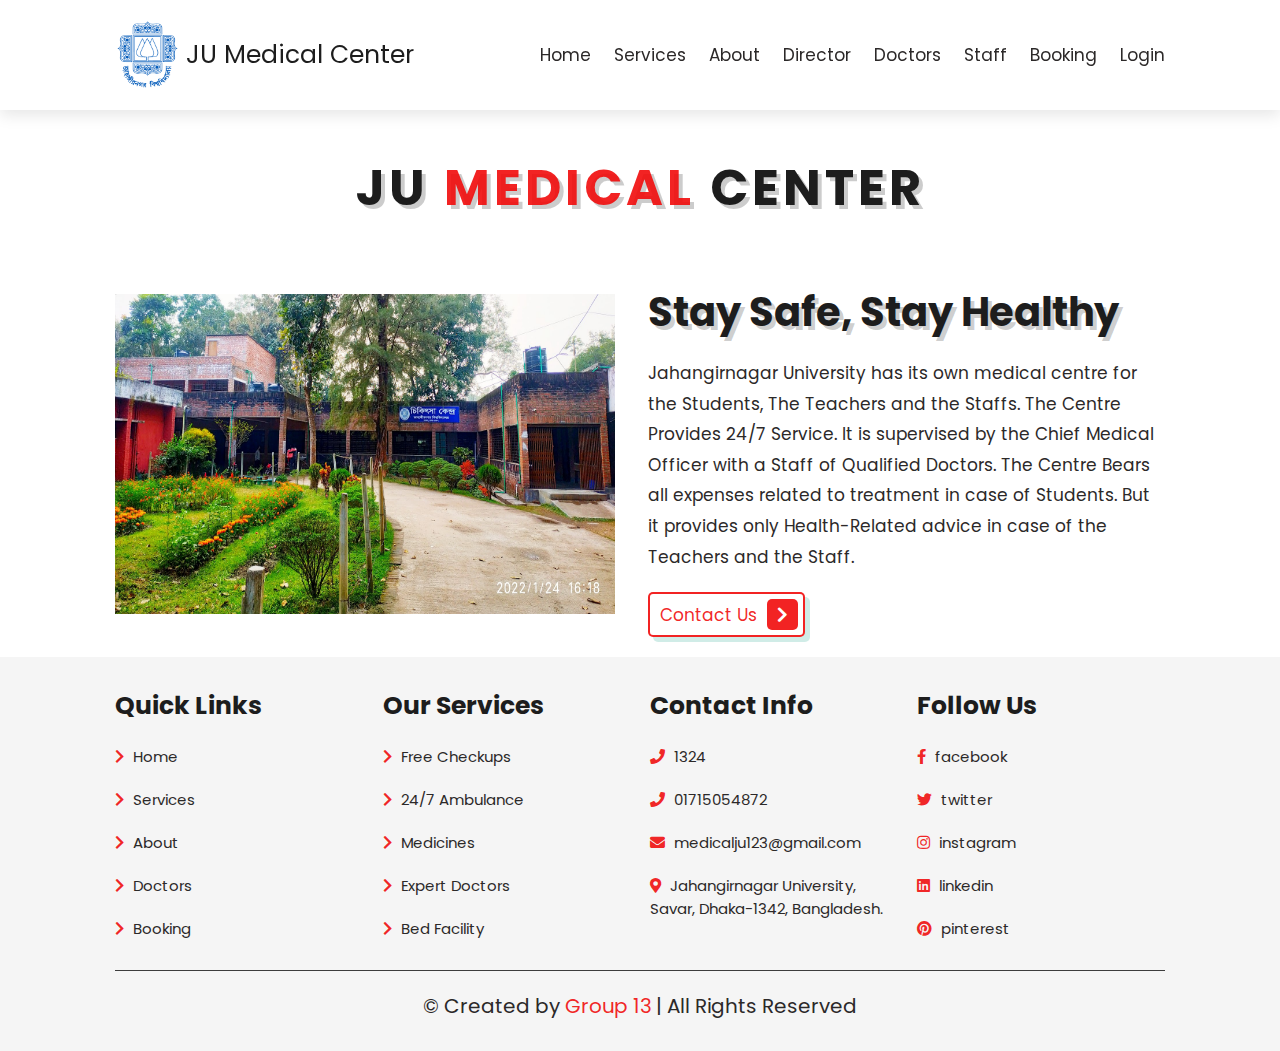
<file: index.html>
<!DOCTYPE html>
<html lang="en">

<head>
    <meta charset="UTF-8">
    <meta http-equiv="X-UA-Compatible" content="IE=edge">
    <meta name="viewport" content="width=device-width, initial-scale=1.0">
    <title>Ju Medical Center</title>
    <link rel="shortcut icon" href="https://juniv.edu/images/favicon.ico">
    <!-- font awesome cdn link  -->
    <link rel="stylesheet" href="https://cdnjs.cloudflare.com/ajax/libs/font-awesome/5.15.4/css/all.min.css">

    <!-- custom css file link  -->
    <link rel="stylesheet" href="style.css">

</head>

<body>

    <!-- header section starts  -->
 
    <header class="header">
        <img src="/image/logo-ju-small.png" alt style="height: 70px; width: 65px;">
        <a href="" class="logo">JU Medical Center</a>


        <nav class="navbar">
            <a href="/html/index.html">Home</a>
            <a href="/html/services.html">Services</a>
            <a href="/html/about.html">About</a>
            <a href="/html/director.html">Director</a>
            <a href="/html/doctors.html">Doctors</a>
            <a href="/html/staff.html">Staff</a>
            <a href="http://localhost:3000/php/booking.php">Booking</a>
            <a href="http://localhost:3000/php/index.php">Login</a>
        </nav>

        <div id="menu-btn" class="fas fa-bars"></div>

    </header>

    <!-- header section ends -->

    <!-- home section starts  -->

    <h1 class="heading"> JU <span>Medical</span> center</h1>

    <section class="home" id="home">


        <div class="image">
            <img src="/image/home.jpg" alt="">
        </div>

        <div class="content">
            <h3>stay safe, stay healthy</h3>
            <p>Jahangirnagar University has its own medical centre for the Students, The Teachers and the Staffs. The
                Centre Provides 24/7 Service. It is supervised by the Chief Medical Officer with a Staff of
                Qualified Doctors. The Centre Bears all expenses related to treatment in case of Students. But it
                provides only Health-Related advice in case of the Teachers and the Staff.</p>
            <a href="#" class="btn"> Contact Us <span class="fas fa-chevron-right"></span> </a>
        </div>

    </section>

    <!-- home section ends -->







    <!-- footer section starts  -->

    <section class="footer">

        <div class="box-container">

            <div class="box">
                <h3>quick links</h3>
                <a href="/html/index.html"> <i class="fas fa-chevron-right"></i> Home </a>
                <a href="services.html"> <i class="fas fa-chevron-right"></i> Services </a>
                <a href="about.html"> <i class="fas fa-chevron-right"></i> About </a>
                <a href="doctors.html"> <i class="fas fa-chevron-right"></i> Doctors </a>
                <a href="http://localhost:3000/php/booking.php"> <i class="fas fa-chevron-right"></i> Booking </a>
            </div>

            <div class="box">
                <h3>our services</h3>
                <a href="#"> <i class="fas fa-chevron-right"></i> Free Checkups </a>
                <a href="#"> <i class="fas fa-chevron-right"></i> 24/7 Ambulance </a>
                <a href="#"> <i class="fas fa-chevron-right"></i> Medicines </a>
                <a href="#"> <i class="fas fa-chevron-right"></i> Expert Doctors </a>
                <a href="#"> <i class="fas fa-chevron-right"></i> Bed Facility </a>
            </div>

            <div class="box">
                <h3>contact info</h3>
                <a href="#"> <i class="fas fa-phone"></i> 1324 </a>
                <a href="#"> <i class="fas fa-phone"></i> 01715054872 </a>
                <a href="#"> <i class="fas fa-envelope"></i> medicalju123@gmail.com </a>
                <a href="https://goo.gl/maps/gCv8rquk261n7FnXA"> <i class="fas fa-map-marker-alt"></i> Jahangirnagar University, Savar, Dhaka-1342, Bangladesh. </a>
            </div>

            <div class="box">
                <h3>follow us</h3>
                <a target="_blank"  href="https://www.facebook.com/Medical-Centre-Jahangirnagar-University-111006755903584/?ref=page_internal"> <i class="fab fa-facebook-f"></i> facebook </a>
                <a href="#"> <i class="fab fa-twitter"></i> twitter </a>
                <a href="#"> <i class="fab fa-instagram"></i> instagram </a>
                <a href="#"> <i class="fab fa-linkedin"></i> linkedin </a>
                <a href="#"> <i class="fab fa-pinterest"></i> pinterest </a>
            </div>

        </div>

        <div class="credit">&copy; Created by <span>Group 13</span> | All Rights Reserved </div>

    </section>

    <!-- footer section ends -->


















    <!-- custom js file link  -->
    <script src="script.js"></script>

</body>

</html>
</file>
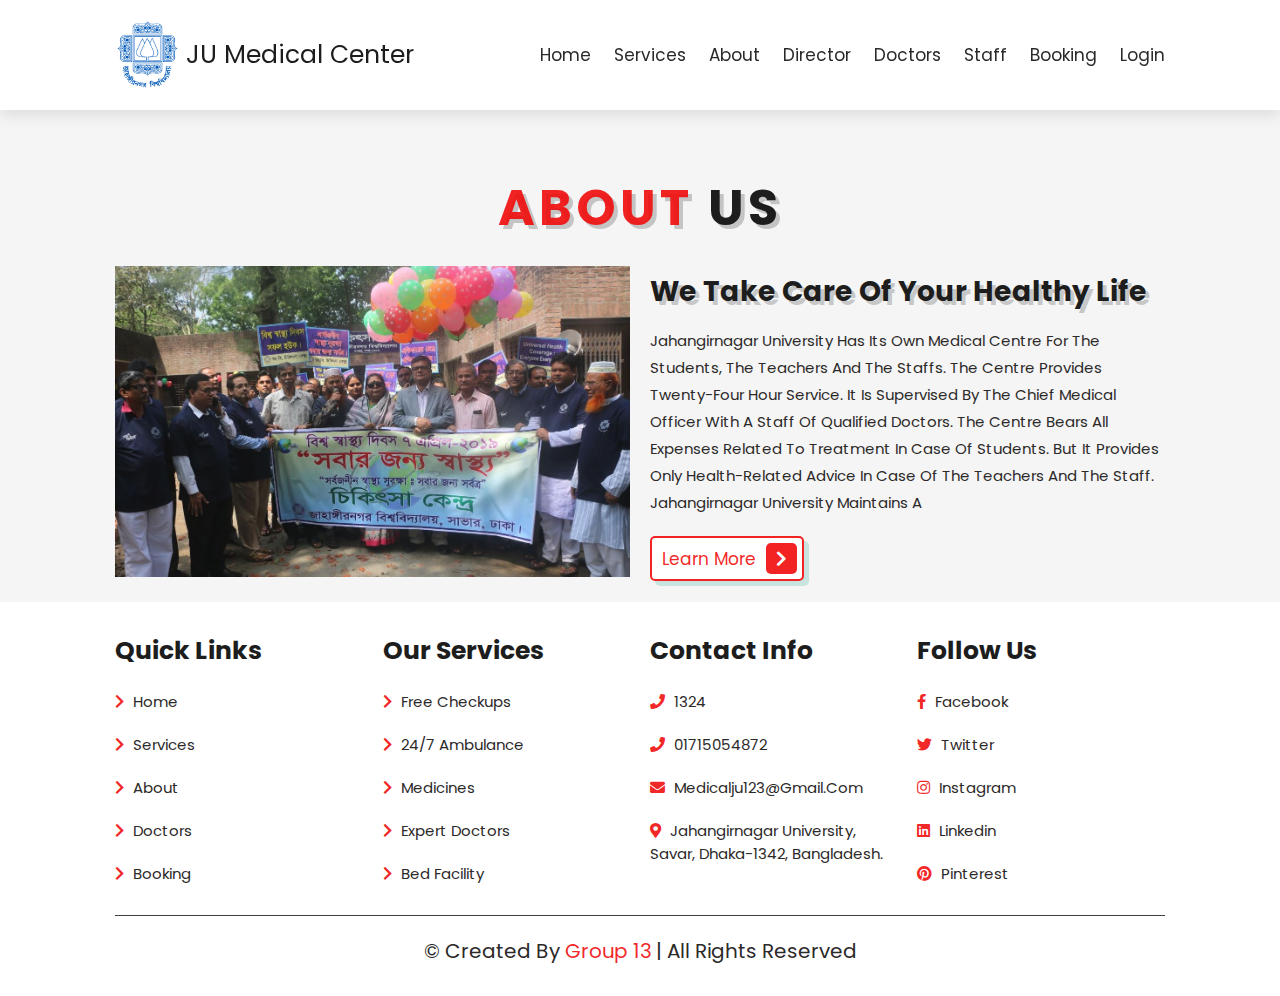
<file: html/about.html>
<!DOCTYPE html>
<html lang="en">

<head>
    <meta charset="UTF-8">
    <meta http-equiv="X-UA-Compatible" content="IE=edge">
    <meta name="viewport" content="width=device-width, initial-scale=1.0">
    <title>Ju Medical Center</title>
    <link rel="shortcut icon" href="https://juniv.edu/images/favicon.ico">
    <!-- font awesome cdn link  -->
    <link rel="stylesheet" href="https://cdnjs.cloudflare.com/ajax/libs/font-awesome/5.15.4/css/all.min.css">

    <!-- custom css file link  -->
    <link rel="stylesheet" href="/css/style.css">
    <link rel="stylesheet" href="/css/about.css">

</head>

<body>

    <!-- header section starts  -->

    <header class="header">
        <img src="/image/logo-ju-small.png" alt style="height: 70px; width: 65px;">
        <a href="" class="logo">JU Medical Center</a>

        <nav class="navbar">
            <a href="/html/index.html">home</a>
            <a href="/html/services.html">services</a>
            <a href="/html/about.html">about</a>
            <a href="/html/director.html">director</a>
            <a href="/html/doctors.html">doctors</a>
            <a href="/html/staff.html">staff</a>
            <a href="http://localhost:3000/php/booking.php">booking</a>
            <a href="http://localhost:3000/php/index.php">login</a>
        </nav>

        <div id="menu-btn" class="fas fa-bars"></div>

    </header>

    <!-- header section ends -->






    <!-- about section starts  -->

    <section class="about" id="about">

        <h1 class="heading"> <span>about</span> us </h1>

        <div class="row">

            <div class="image">
                <img src="/image/bg-image.jpg" alt="">
            </div>

            <div class="content">
                <h3>we take care of your healthy life</h3>
                <p class="text">Jahangirnagar University has its own Medical Centre for the students, the teachers and the staffs.
                    The centre provides twenty-four hour service. It is supervised by the Chief Medical Officer with a
                    staff of qualified doctors. The centre bears all expenses related to treatment in case of students.
                    But it provides only health-related advice in case of the teachers and the staff.
                    Jahangirnagar University maintains a <span class="moreText">medical center established in the middle of 1972. It was in a
                    room of hall Al-Beruni. After that it was moved to the present place (beside the Fazilatunnesa Hall
                    and behind the transportation office). There are 12 doctors (1 part time), 7 officers and 20 staffs
                    to maintain the medical center and serve the students and teachers. Here the authority offers the
                    free treatment, medicine and suggestions to the students but there is no accommodation for serious
                    patients. At present 30 medicine companies supply their medicine to improve the service of medical
                    center.
                    The future plan of the authority is to modernize the system and treatment. Also the medical center
                    needs more space to broad it and make the service better.</span></p>

                <button type="button" class="btn read-more-btn"> Learn More <span class="fas fa-chevron-right"></span> </a>
            </div>

        </div>

    </section>

    <!-- about section ends -->



   <!-- footer section starts  -->

   <section class="footer">

    <div class="box-container">

        <div class="box">
            <h3>quick links</h3>
            <a href="/html/index.html"> <i class="fas fa-chevron-right"></i> home </a>
            <a href="/html/services.html"> <i class="fas fa-chevron-right"></i> services </a>
            <a href="/html/about.html"> <i class="fas fa-chevron-right"></i> about </a>
            <a href="/html/directors.html"> <i class="fas fa-chevron-right"></i> doctors </a>
            <a href="http://localhost:3000/php/booking.php"> <i class="fas fa-chevron-right"></i> booking </a>
        </div>

        <div class="box">
            <h3>our services</h3>
            <a href="/html/services.html"> <i class="fas fa-chevron-right"></i> Free Checkups </a>
            <a href="/html/services.html"> <i class="fas fa-chevron-right"></i> 24/7 Ambulance </a>
            <a href="/html/services.html"> <i class="fas fa-chevron-right"></i> Medicines </a>
            <a href="/html/doctors.html"> <i class="fas fa-chevron-right"></i> Expert Doctors </a>
            <a href="/html/services.html"> <i class="fas fa-chevron-right"></i> Bed Facility </a>
        </div>

        <div class="box">
            <h3>contact info</h3>
            <a href="#"> <i class="fas fa-phone"></i> 1324 </a>
            <a href="#"> <i class="fas fa-phone"></i> 01715054872 </a>
            <a href="#"> <i class="fas fa-envelope"></i> medicalju123@gmail.com </a>
            <a href="https://goo.gl/maps/gCv8rquk261n7FnXA"> <i class="fas fa-map-marker-alt"></i> Jahangirnagar University, Savar, Dhaka-1342, Bangladesh. </a>
        </div>

        <div class="box">
            <h3>follow us</h3>
            <a href="https://www.facebook.com/Medical-Centre-Jahangirnagar-University-111006755903584/?ref=page_internal"> <i class="fab fa-facebook-f"></i> facebook </a>
            <a href="#"> <i class="fab fa-twitter"></i> twitter </a>
            <a href="#"> <i class="fab fa-instagram"></i> instagram </a>
            <a href="#"> <i class="fab fa-linkedin"></i> linkedin </a>
            <a href="#"> <i class="fab fa-pinterest"></i> pinterest </a>
        </div>

    </div>

    <div class="credit">&copy; Created by <span>Group 13</span> | All Rights Reserved </div>

</section>

<!-- footer section ends -->



    <!-- custom js file link  -->
    <script src="../java script/script.js"></script>

</body>

</html>
</file>
<file: style.css>
@import url('https://fonts.googleapis.com/css2?family=Poppins:wght@100;200;300;400;500;600;700&display=swap');

:root{
    --green:#f00a0ae5;
    --black:rgb(29, 29, 29);
    --light-color:rgb(44, 41, 41);
    --box-shadow:.5rem .5rem 0 rgba(22, 160, 133, .2);
    --text-shadow:.4rem .4rem 0 rgba(0, 0, 0, .2);
    --border:.2rem solid var(--green);
}

*{
    font-family: 'Poppins', sans-serif;
    margin:0; padding: 0;
    box-sizing: border-box;
    outline: none; border: none;
    /* text-transform: capitalize; */
    transition: all .2s ease-out;
    text-decoration: none;
}

h3{
    text-transform: capitalize;
}

html{
    font-size: 62.5%;
    overflow-x: hidden;
    scroll-padding-top: 7rem;
    scroll-behavior: smooth;
}

section{
    padding:2rem 9%;
}

section:nth-child(even){
    background: #f5f5f5;
}

.heading{
    padding-top: 15rem;
    padding-bottom: 2rem;
    text-align: center;
    text-shadow: var(--text-shadow);
    text-transform: uppercase;
    color:var(--black);
    font-size: 5rem;
    letter-spacing: .4rem;
}

.heading span{
    text-transform: uppercase;
    color:var(--green);
}

.btn{
    display: inline-block;
    margin-top: 1rem;
    padding: .5rem;
    padding-left: 1rem;
    border:var(--border);
    border-radius: .5rem;
    box-shadow: var(--box-shadow);
    color:var(--green);
    cursor: pointer;
    font-size: 1.7rem;
    background: #fff;
}

.btn span{
    padding:.7rem 1rem;
    border-radius: .5rem;
    background: var(--green);
    color:#fff;
    margin-left: .5rem;
}

.btn:hover{
    background: var(--green);
    color:#fff;
}

.btn:hover span{
    color: var(--green);
    background:#fff;
    margin-left: 1rem;
}

.header{
    padding:2rem 9%;
    position: fixed;
    top:0; left: 0; right: 0;
    z-index: 1000;
    box-shadow: 0 .5rem 1.5rem rgba(0, 0, 0, .1);
    display: flex;
    align-items: center;
    justify-content: space-between;
    background: #fff;
}

.header .logo{
    font-size: 2.5rem;
    color: var(--black);
    width: 100;
    margin-left: -100px;
}

.header .logo i{
    color: var(--green);
}

.header .navbar a{
    font-size: 1.7rem;
    color: var(--light-color);
    margin-left: 2rem;
}

.header .navbar a:hover{
    color: white;
    padding: 5px;
    background-color: #8CD2AB;
    border-radius: 20%;
    font-weight: 700;
}

#menu-btn{
    font-size: 2.5rem;
    border-radius: .5rem;
    background: #eee;
    color:var(--green);
    padding: 1rem 1.5rem;
    cursor: pointer;
    display: none;
}







.home{
    display: flex;
    align-items: center;
    flex-wrap: wrap;
    gap:1.5rem;
    padding-top: 3rem;
}

.home .image{
    flex:1 1 45rem;
}

.home .image img{
    width: 500px;
    height: 320px;
}

.home .content{
    flex:1 1 45rem;
}

.home .content h3{
    font-size: 4rem;
    color:var(--black);
    line-height: 1.8;
    text-shadow: var(--text-shadow);
}

.home .content p{
    font-size: 1.7rem;
    color:var(--light-color);
    line-height: 1.8;
    padding: 1rem 0;
}













.footer .box-container{
    display: grid;
    grid-template-columns: repeat(auto-fit, minmax(22rem, 1fr));
    gap:2rem;
    
}

.footer .box-container .box h3{
    font-size: 2.5rem;
    color:var(--black);
    padding: 1rem 0;
}

.footer .box-container .box a{
    display: block;
    font-size: 1.5rem;
    color:var(--light-color);
    padding: 1rem 0;
}

.footer .box-container .box a i{
    padding-right: .5rem;
    color:var(--green);
}

.footer .box-container .box a:hover i{
    padding-right:2rem;
}

.footer .credit{
    padding: 1rem;
    padding-top: 2rem;
    margin-top: 2rem;
    text-align: center;
    font-size: 2rem;
    color:var(--light-color);
    border-top: .1rem solid rgba(0, 0, 0, 0.753);
}

.footer .credit span{
    color:var(--green);
}









/* media queries  */
@media (max-width:991px){

    html{
        font-size: 55%;
    }

    .header{
        padding: 2rem;
    }

    section{
        padding:2rem;
    }

}

@media (max-width:768px){

    #menu-btn{
        display: initial;
    }

    .header .navbar{
        position: absolute;
        top:115%; right: 2rem;
        border-radius: .5rem;
        box-shadow: var(--box-shadow);
        width: 30rem;
        border: var(--border);
        background: rgb(241, 45, 45);
        transform: scale(0);
        opacity: 0;
        transform-origin: top right;
        transition: none;
    }

    .header .navbar.active{
        transform: scale(1);
        opacity: 1;
        transition: .2s ease-out;
    }

    .header .navbar a{
        font-size: 2rem;
        display: block;
        margin:2.5rem;
    }

}

@media (max-width:450px){

    html{
        font-size: 50%;
    }

}
</file>
<file: css/style.css>
@import url('https://fonts.googleapis.com/css2?family=Poppins:wght@100;200;300;400;500;600;700&display=swap');

:root{
    --green:#f00a0ae5;
    --black:rgb(29, 29, 29);
    --light-color:rgb(44, 41, 41);
    --box-shadow:.5rem .5rem 0 rgba(22, 160, 133, .2);
    --text-shadow:.4rem .4rem 0 rgba(0, 0, 0, .2);
    --border:.2rem solid var(--green);
}

*{
    font-family: 'Poppins', sans-serif;
    margin:0; padding: 0;
    box-sizing: border-box;
    outline: none; border: none;
    text-transform: capitalize;
    transition: all .2s ease-out;
    text-decoration: none;
}

html{
    font-size: 62.5%;
    overflow-x: hidden;
    scroll-padding-top: 7rem;
    scroll-behavior: smooth;
}

section{
    padding:2rem 9%;
}

section:nth-child(even){
    background: #f5f5f5;
}

.heading{
    padding-top: 15rem;
    padding-bottom: 2rem;
    text-align: center;
    text-shadow: var(--text-shadow);
    text-transform: uppercase;
    color:var(--black);
    font-size: 5rem;
    letter-spacing: .4rem;
}

.heading span{
    text-transform: uppercase;
    color:var(--green);
}

.btn{
    display: inline-block;
    margin-top: 1rem;
    padding: .5rem;
    padding-left: 1rem;
    border:var(--border);
    border-radius: .5rem;
    box-shadow: var(--box-shadow);
    color:var(--green);
    cursor: pointer;
    font-size: 1.7rem;
    background: #fff;
}

.btn span{
    padding:.7rem 1rem;
    border-radius: .5rem;
    background: var(--green);
    color:#fff;
    margin-left: .5rem;
}

.btn:hover{
    background: var(--green);
    color:#fff;
}

.btn:hover span{
    color: var(--green);
    background:#fff;
    margin-left: 1rem;
}

.header{
    padding:2rem 9%;
    position: fixed;
    top:0; left: 0; right: 0;
    z-index: 1000;
    box-shadow: 0 .5rem 1.5rem rgba(0, 0, 0, .1);
    display: flex;
    align-items: center;
    justify-content: space-between;
    background: #fff;
}

.header .logo{
    font-size: 2.5rem;
    color: var(--black);
    width: 100;
    margin-left: -100px;
}

.header .logo i{
    color: var(--green);
}

.header .navbar a{
    font-size: 1.7rem;
    color: var(--light-color);
    margin-left: 2rem;
}

.header .navbar a:hover{
    color: white;
    padding: 5px;
    background-color: #8CD2AB;
    border-radius: 20%;
    font-weight: 700;
}

#menu-btn{
    font-size: 2.5rem;
    border-radius: .5rem;
    background: #eee;
    color:var(--green);
    padding: 1rem 1.5rem;
    cursor: pointer;
    display: none;
}







.home{
    display: flex;
    align-items: center;
    flex-wrap: wrap;
    gap:1.5rem;
    padding-top: 3rem;
}

.home .image{
    flex:1 1 45rem;
}

.home .image img{
    width: 500px;
    height: 320px;
}

.home .content{
    flex:1 1 45rem;
}

.home .content h3{
    font-size: 4rem;
    color:var(--black);
    line-height: 1.8;
    text-shadow: var(--text-shadow);
}

.home .content p{
    font-size: 1.7rem;
    color:var(--light-color);
    line-height: 1.8;
    padding: 1rem 0;
}













.footer .box-container{
    display: grid;
    grid-template-columns: repeat(auto-fit, minmax(22rem, 1fr));
    gap:2rem;
    
}

.footer .box-container .box h3{
    font-size: 2.5rem;
    color:var(--black);
    padding: 1rem 0;
}

.footer .box-container .box a{
    display: block;
    font-size: 1.5rem;
    color:var(--light-color);
    padding: 1rem 0;
}

.footer .box-container .box a i{
    padding-right: .5rem;
    color:var(--green);
}

.footer .box-container .box a:hover i{
    padding-right:2rem;
}

.footer .credit{
    padding: 1rem;
    padding-top: 2rem;
    margin-top: 2rem;
    text-align: center;
    font-size: 2rem;
    color:var(--light-color);
    border-top: .1rem solid rgba(0, 0, 0, 0.753);
}

.footer .credit span{
    color:var(--green);
}









/* media queries  */
@media (max-width:991px){

    html{
        font-size: 55%;
    }

    .header{
        padding: 2rem;
    }

    section{
        padding:2rem;
    }

}

@media (max-width:768px){

    #menu-btn{
        display: initial;
    }

    .header .navbar{
        position: absolute;
        top:115%; right: 2rem;
        border-radius: .5rem;
        box-shadow: var(--box-shadow);
        width: 30rem;
        border: var(--border);
        background: rgb(241, 45, 45);
        transform: scale(0);
        opacity: 0;
        transform-origin: top right;
        transition: none;
    }

    .header .navbar.active{
        transform: scale(1);
        opacity: 1;
        transition: .2s ease-out;
    }

    .header .navbar a{
        font-size: 2rem;
        display: block;
        margin:2.5rem;
    }

}

@media (max-width:450px){

    html{
        font-size: 50%;
    }

}
</file>
<file: css/about.css>
.moreText{
    display: none;
}

.read-more-btn{
    outline: none;
}

.text.show-more .moreText{
    display: inline;
}

.about .row{
    display: flex;
    align-items: center;
    flex-wrap: wrap;
    gap:2rem;
}

.about .row .image{
    flex:1 1 45rem;
}

.about .row .image img{
    width: 100%;
}

.about .row .content{
    flex:1 1 45rem;
}

.about .row .content h3{
    color: var(--black);
    text-shadow: var(--text-shadow);
    font-size: 2.8rem;
    line-height: 1.8;
}

.about .row .content p{
    color: var(--light-color);
    padding:1rem 0;
    font-size: 1.5rem;
    line-height: 1.8;
}
</file>
